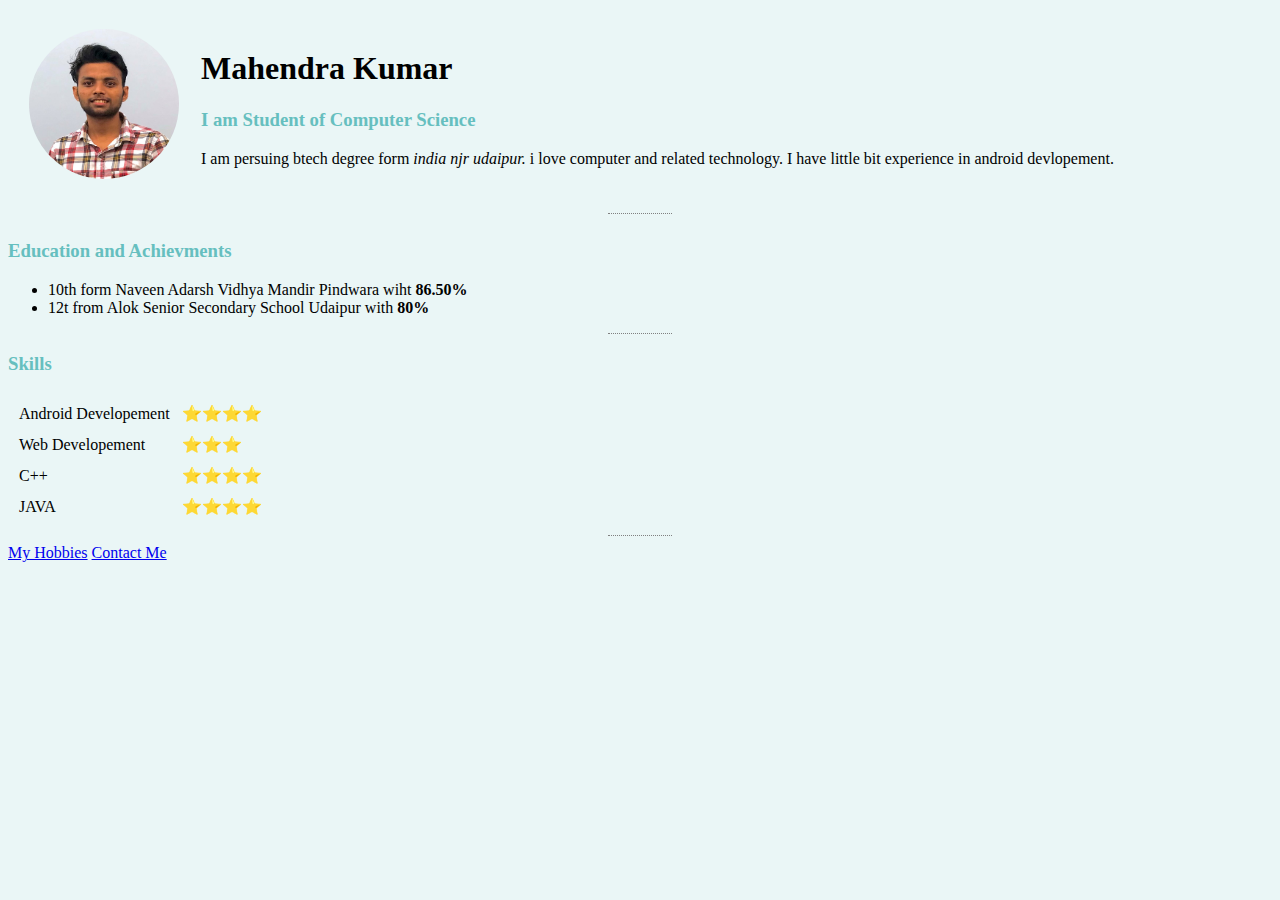
<file: index.html>
<!DOCTYPE html>
<html lang="en">

<head>
    <meta charset="UTF-8">
    <meta http-equiv="X-UA-Compatible" content="IE=edge">
    <meta name="viewport" content="width=device-width, initial-scale=1.0">
    <title>Mahendra Kumar</title>
    <link rel="stylesheet" href="css/style.css">
</head>

<body>

    <table cellspacing="20px">
        <tr>
            <td> <img src="images/mgprofile.jpg" alt="Mahendra Profile" width="150px" height="150px"></td>
            <td> <h1>Mahendra Kumar</h1>
            
                <h3>I am Student of Computer Science</h3>
                <p> I am persuing btech degree form <em> india njr udaipur.</em>  i love computer and related technology.
                    I have little bit experience in android devlopement.
                </p>
            </td>
        </tr>
    </table>
    
   
   
    <hr size="10">

    <h3>Education and Achievments</h3>
        <ul>
            <li>10th form Naveen Adarsh Vidhya Mandir Pindwara wiht <strong>86.50%</strong></li>
            <li>12t  from Alok Senior Secondary School Udaipur with <strong>80%</strong></li>
        </ul>
    <hr>
     <h3>Skills</h3>
     <table cellspacing="10">
         
            <tr>
                <td>Android Developement</td>
             <td>⭐️⭐️⭐️⭐️ </td>
             </tr>
             <tr>
             <td>Web Developement</td>
             <td>⭐️⭐️⭐️</td>
             </tr>
             <tr>
                <td>C++</td>
             <td>⭐️⭐️⭐️⭐️ </td>
             </tr>
             <tr>
                <td>JAVA</td>
             <td>⭐️⭐️⭐️⭐️ </td>
             </tr>
        
         
     </table>   
     <hr>
    <a href="hobby.html">My Hobbies</a>
    <a href="contact.html">Contact Me</a>
</body>

</html>
</file>
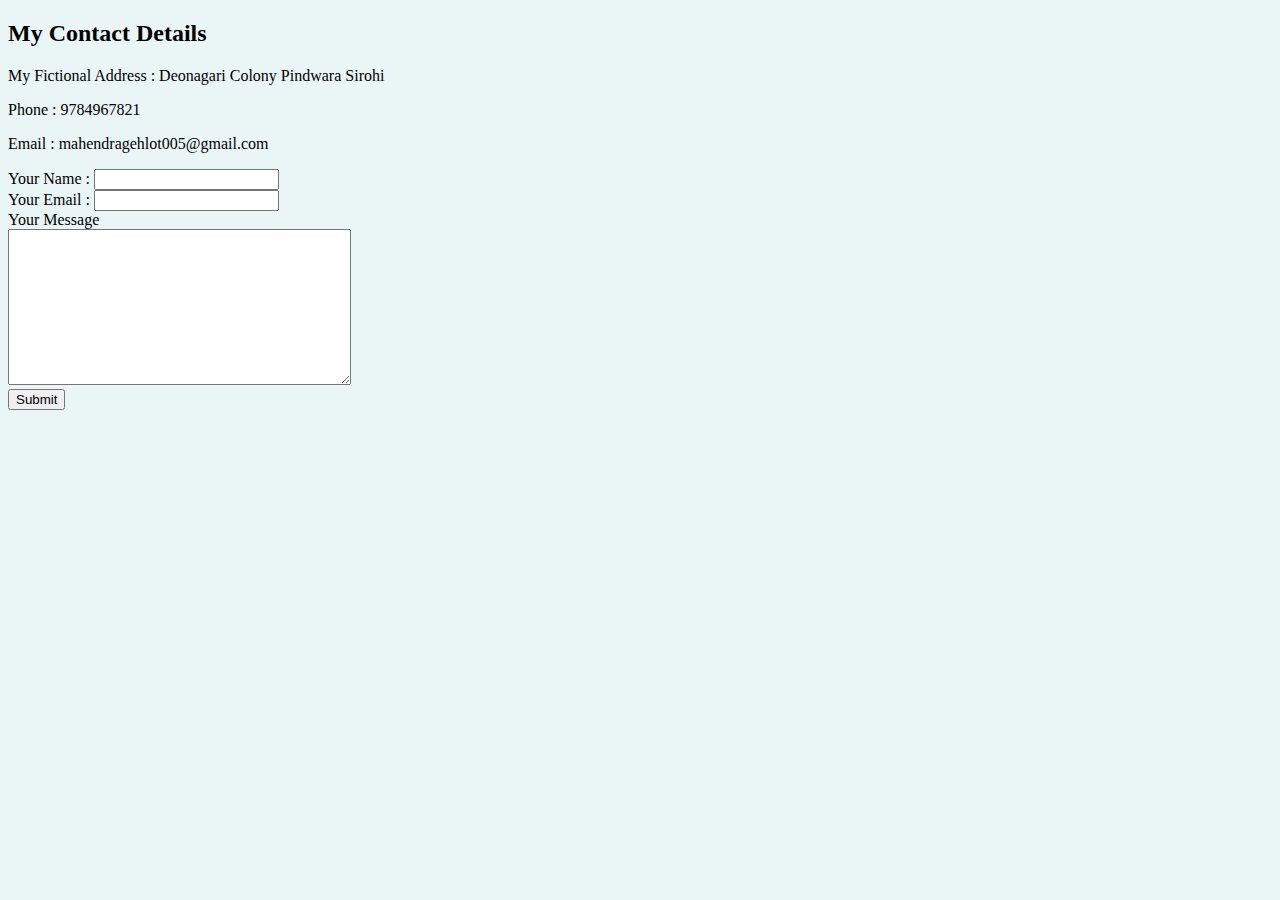
<file: contact.html>
<!DOCTYPE html>
<html lang="en">
<head>
    <meta charset="UTF-8">
    <meta http-equiv="X-UA-Compatible" content="IE=edge">
    <meta name="viewport" content="width=device-width, initial-scale=1.0">
    <title>Contact Me</title>
    <link rel="stylesheet" href="css/style.css">
</head>
<body>

    <h2>My Contact Details</h2>
    <p>My Fictional Address : Deonagari Colony Pindwara  Sirohi </p>
    <p>Phone : 9784967821</p>
    <p>Email : mahendragehlot005@gmail.com</p>

    <form action="mailTo:mahendragehlot005@gmail.com" enctype="text/plain">

        <label> Your Name : </label>
        <input name="yourName" type="text"><br>
        <label> Your Email : </label>
        <input name="yourEmail" type="email"><br>
        <label>Your Message</label><br>
        <textarea name="yourMessage" rows="10" cols="40"></textarea><br>
        <input type="submit">


    </form>
    
</body>
</html>
</file>
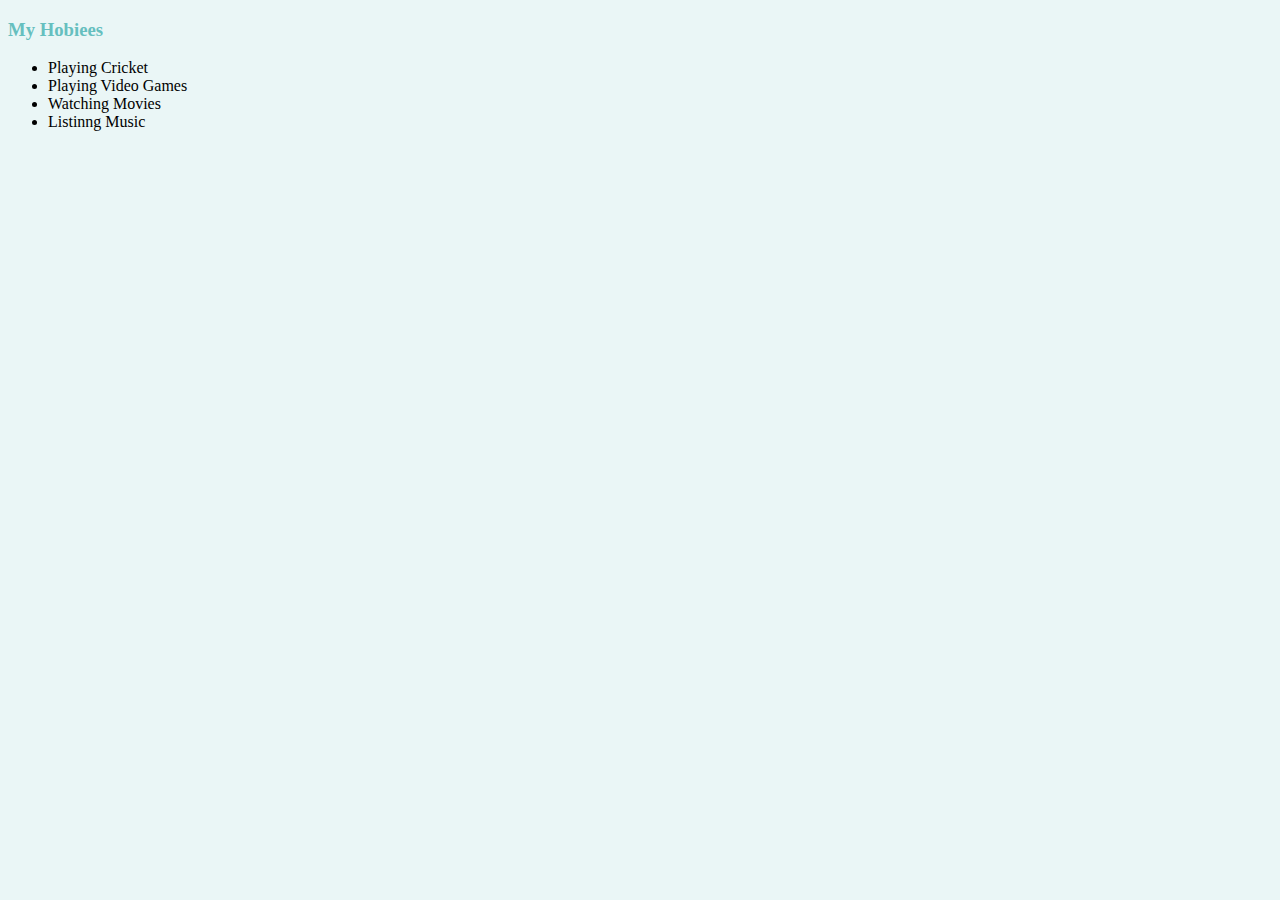
<file: hobby.html>
<!DOCTYPE html>
<html lang="en">
<head>
    <meta charset="UTF-8">
    <meta http-equiv="X-UA-Compatible" content="IE=edge">
    <meta name="viewport" content="width=device-width, initial-scale=1.0">
    <title>My Hobby</title>
    <link rel="stylesheet" href="css/style.css">
</head>
<body>
    
    <h3>My Hobiees</h3>
    <ul>
        <li>Playing Cricket</li>
        <li>Playing Video Games</li>
        <li>Watching Movies</li>
        <li>Listinng Music</li>
    </ul>
</body>
</html>
</file>
<file: css/style.css>
#h1,h3{
    color: #66BFBF;
}

body{
    background-color: #EAF6F6;
}

hr{
    border-style: none;
    border-top-style: dotted;
    width: 5px;
    border-color: gray;
    width: 5%;
}

img{
    border-radius: 100%;
}
</file>
